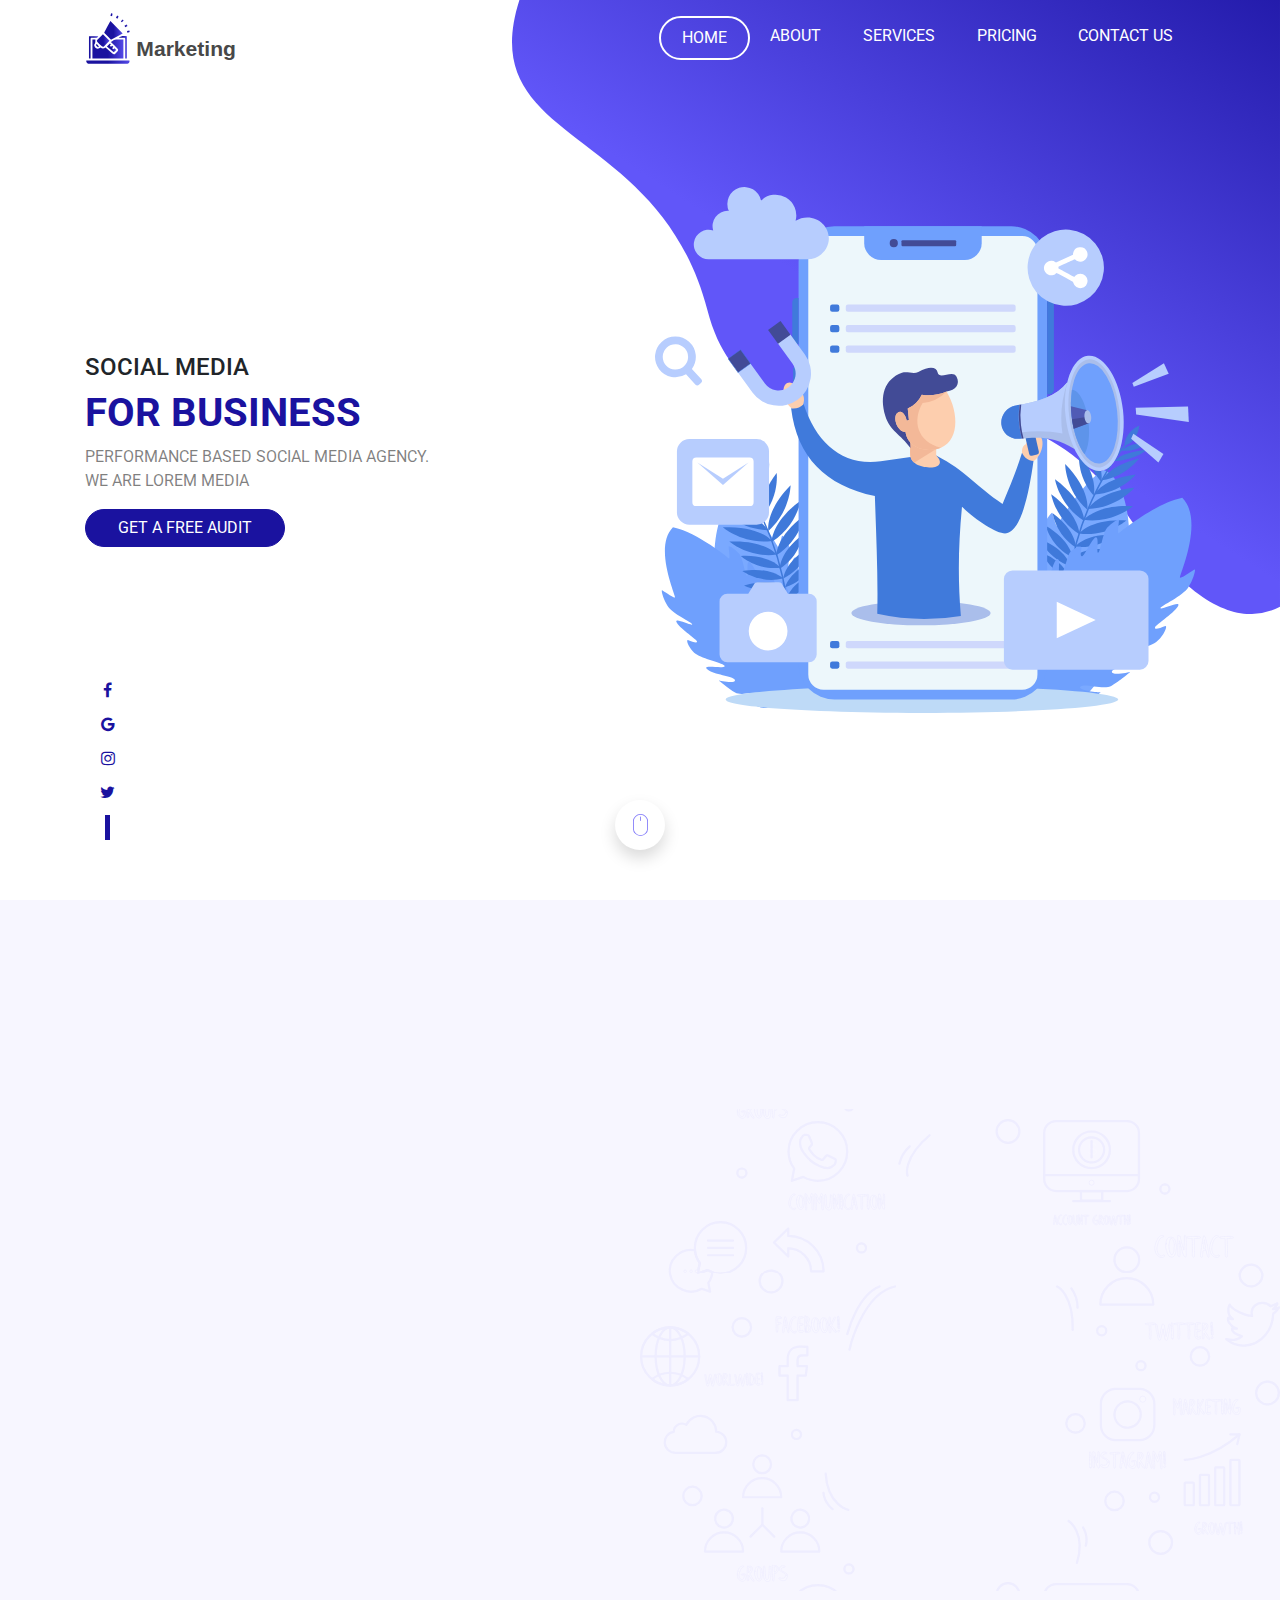
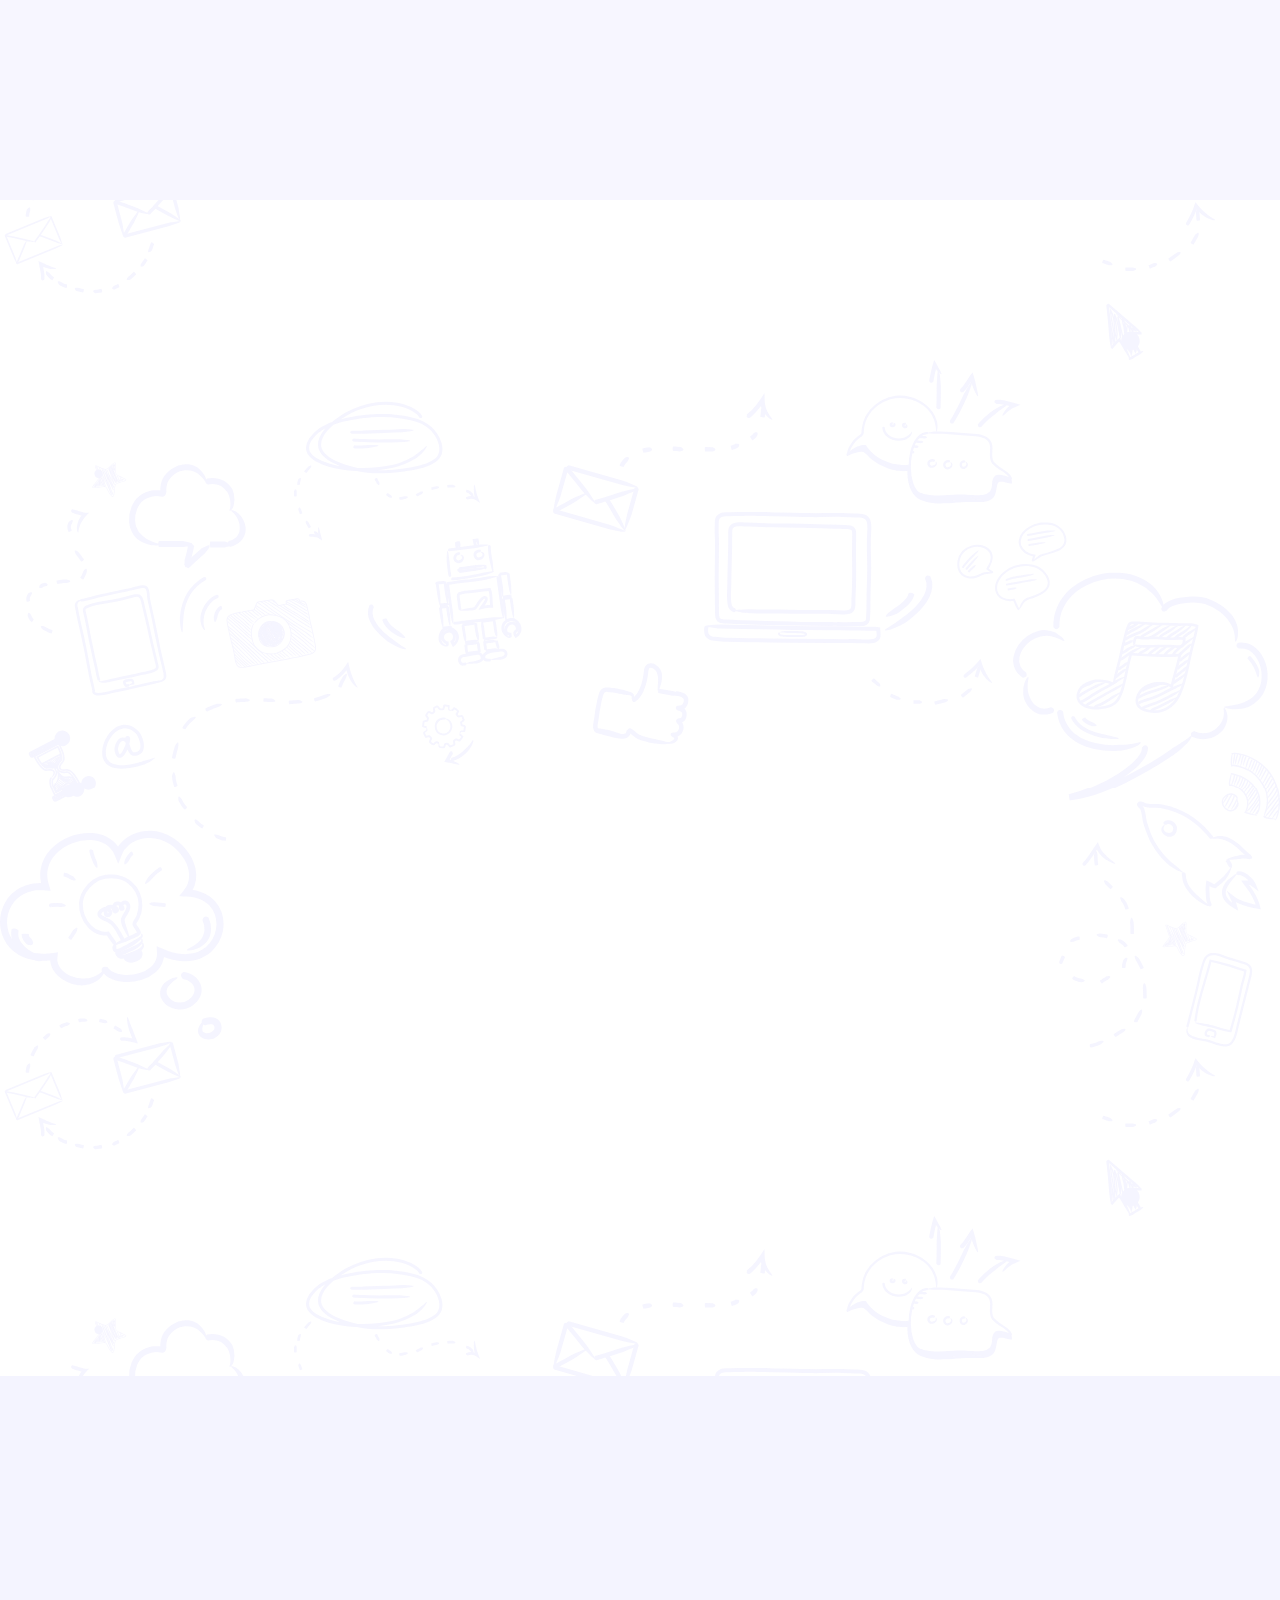
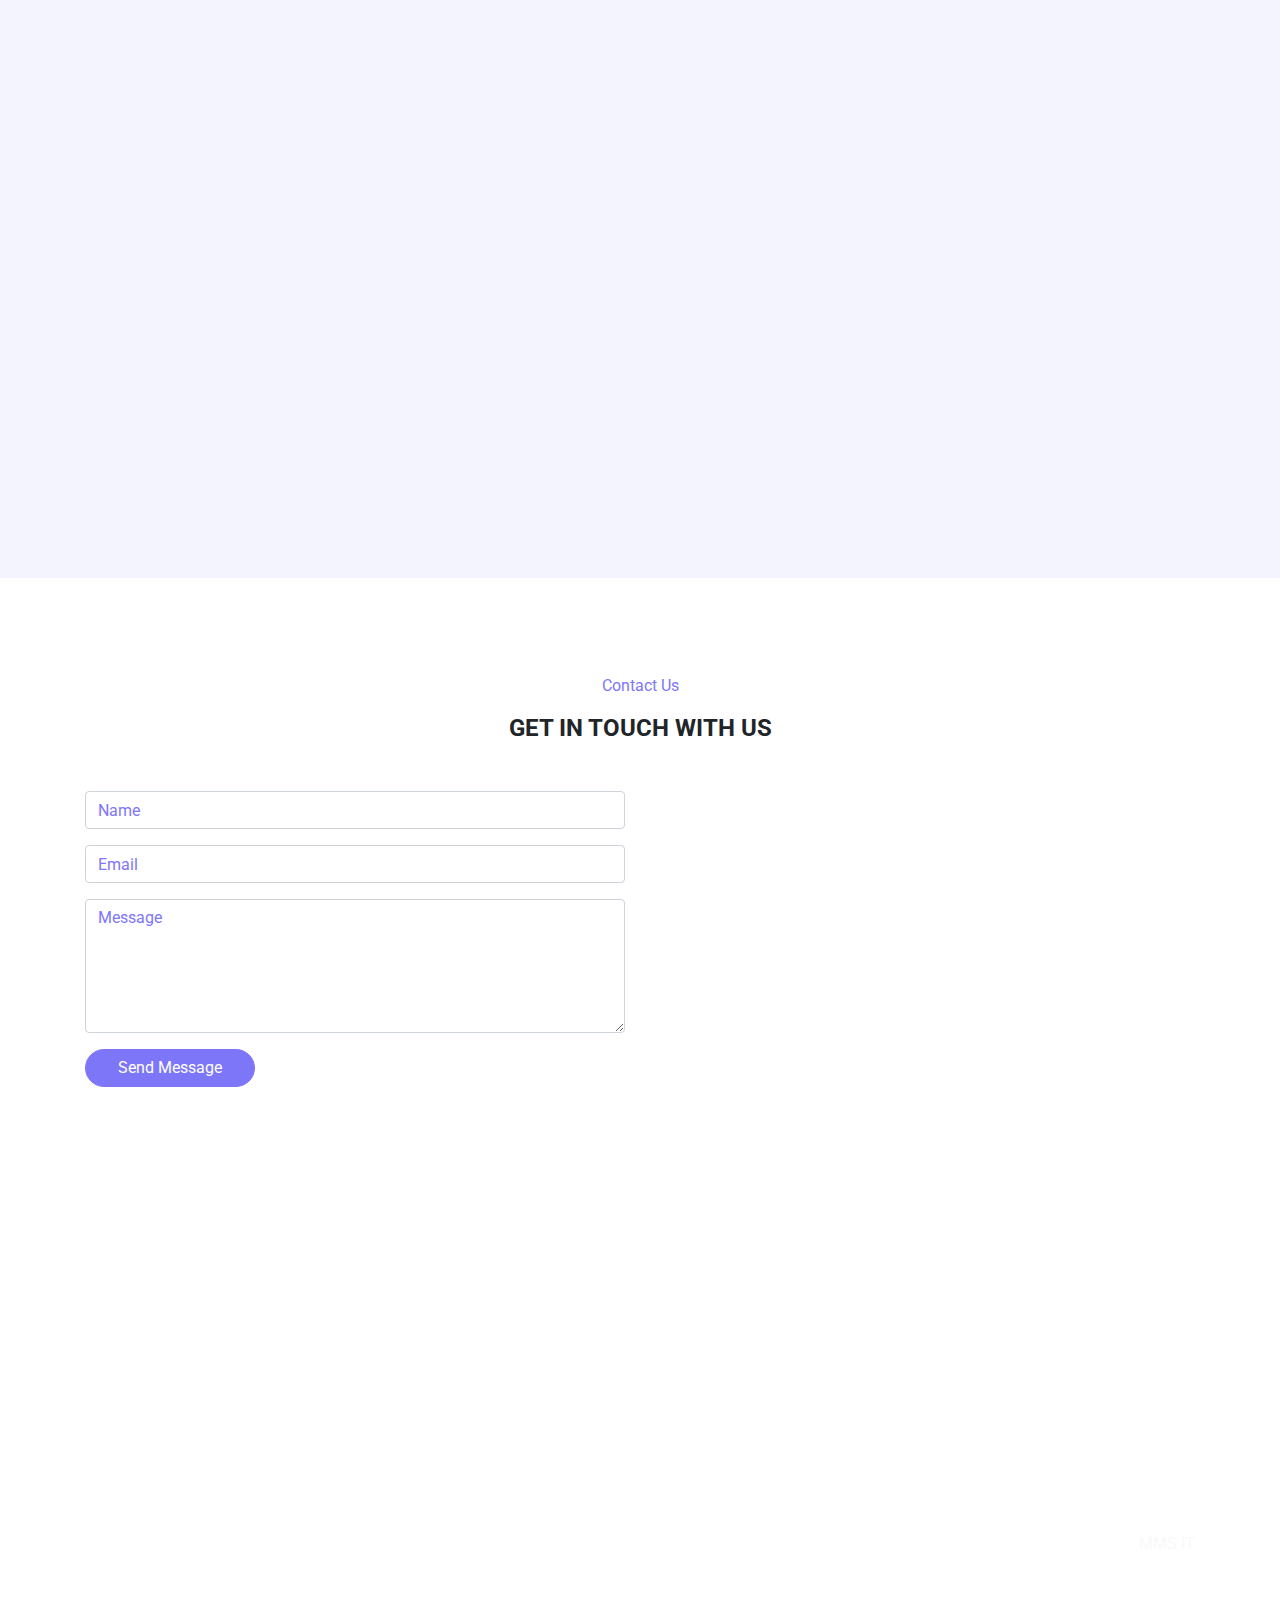
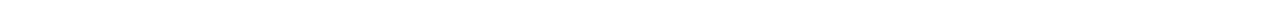
<file: index.html>
<!doctype html>

<div class="loader-container" style="z-index: 2000">
    <div class="loader">Loading...</div>
</div>

<html lang="en">
<head>
    <meta charset="UTF-8">
    <meta name="viewport"
          content="width=device-width, user-scalable=no, initial-scale=1.0, maximum-scale=1.0, minimum-scale=1.0">
    <meta http-equiv="X-UA-Compatible" content="ie=edge">
    <title>Marketing</title>

    <meta name="viewport" content="width=device-width, initial-scale=1">
    <meta name="description" content="Student Project for SWD 6"/>
<!--    <meta name="keywords" content="mms, mms it, it service, best it service, php class, web developer, web class"/>-->
    <meta name="author" content="MMS Developer Team"/>


    <!-- Facebook and Twitter integration -->
    <meta property="og:title" content="Student Project for SWD 6"/>
    <meta property="og:image" content="img/site-ss.png"/>
    <meta property="og:url" content="http://swd6.mmsit.website/"/>
    <meta property="og:site_name" content="Sutdent Porject"/>
    <meta property="og:description" content="ကျောင်းသားများအတွက် သင်ကြားရေး Project ဖြစ်ပါတယ်"/>
    <link rel="shortcut icon" type="image/x-icon" href="project/img/favicon.ico" />

    <style>
        .loader-container{
            display: flex;
            justify-content: center;
            align-items: center;
            background-color: white;
            height: 100vh;
            width: 100%;
            position: fixed;
            z-index: 2000;

        }
        .loader {
            color: #1A129F;
            font-size: 20px;
            margin: 100px auto;
            width: 1em;
            height: 1em;
            border-radius: 50%;
            position: relative;
            text-indent: -9999em;
            -webkit-animation: load4 1.3s infinite linear;
            animation: load4 1.3s infinite linear;
            -webkit-transform: translateZ(0);
            -ms-transform: translateZ(0);
            transform: translateZ(0);
        }
        @-webkit-keyframes load4 {
            0%,
            100% {
                box-shadow: 0 -3em 0 0.2em, 2em -2em 0 0em, 3em 0 0 -1em, 2em 2em 0 -1em, 0 3em 0 -1em, -2em 2em 0 -1em, -3em 0 0 -1em, -2em -2em 0 0;
            }
            12.5% {
                box-shadow: 0 -3em 0 0, 2em -2em 0 0.2em, 3em 0 0 0, 2em 2em 0 -1em, 0 3em 0 -1em, -2em 2em 0 -1em, -3em 0 0 -1em, -2em -2em 0 -1em;
            }
            25% {
                box-shadow: 0 -3em 0 -0.5em, 2em -2em 0 0, 3em 0 0 0.2em, 2em 2em 0 0, 0 3em 0 -1em, -2em 2em 0 -1em, -3em 0 0 -1em, -2em -2em 0 -1em;
            }
            37.5% {
                box-shadow: 0 -3em 0 -1em, 2em -2em 0 -1em, 3em 0em 0 0, 2em 2em 0 0.2em, 0 3em 0 0em, -2em 2em 0 -1em, -3em 0em 0 -1em, -2em -2em 0 -1em;
            }
            50% {
                box-shadow: 0 -3em 0 -1em, 2em -2em 0 -1em, 3em 0 0 -1em, 2em 2em 0 0em, 0 3em 0 0.2em, -2em 2em 0 0, -3em 0em 0 -1em, -2em -2em 0 -1em;
            }
            62.5% {
                box-shadow: 0 -3em 0 -1em, 2em -2em 0 -1em, 3em 0 0 -1em, 2em 2em 0 -1em, 0 3em 0 0, -2em 2em 0 0.2em, -3em 0 0 0, -2em -2em 0 -1em;
            }
            75% {
                box-shadow: 0em -3em 0 -1em, 2em -2em 0 -1em, 3em 0em 0 -1em, 2em 2em 0 -1em, 0 3em 0 -1em, -2em 2em 0 0, -3em 0em 0 0.2em, -2em -2em 0 0;
            }
            87.5% {
                box-shadow: 0em -3em 0 0, 2em -2em 0 -1em, 3em 0 0 -1em, 2em 2em 0 -1em, 0 3em 0 -1em, -2em 2em 0 0, -3em 0em 0 0, -2em -2em 0 0.2em;
            }
        }
        @keyframes load4 {
            0%,
            100% {
                box-shadow: 0 -3em 0 0.2em, 2em -2em 0 0em, 3em 0 0 -1em, 2em 2em 0 -1em, 0 3em 0 -1em, -2em 2em 0 -1em, -3em 0 0 -1em, -2em -2em 0 0;
            }
            12.5% {
                box-shadow: 0 -3em 0 0, 2em -2em 0 0.2em, 3em 0 0 0, 2em 2em 0 -1em, 0 3em 0 -1em, -2em 2em 0 -1em, -3em 0 0 -1em, -2em -2em 0 -1em;
            }
            25% {
                box-shadow: 0 -3em 0 -0.5em, 2em -2em 0 0, 3em 0 0 0.2em, 2em 2em 0 0, 0 3em 0 -1em, -2em 2em 0 -1em, -3em 0 0 -1em, -2em -2em 0 -1em;
            }
            37.5% {
                box-shadow: 0 -3em 0 -1em, 2em -2em 0 -1em, 3em 0em 0 0, 2em 2em 0 0.2em, 0 3em 0 0em, -2em 2em 0 -1em, -3em 0em 0 -1em, -2em -2em 0 -1em;
            }
            50% {
                box-shadow: 0 -3em 0 -1em, 2em -2em 0 -1em, 3em 0 0 -1em, 2em 2em 0 0em, 0 3em 0 0.2em, -2em 2em 0 0, -3em 0em 0 -1em, -2em -2em 0 -1em;
            }
            62.5% {
                box-shadow: 0 -3em 0 -1em, 2em -2em 0 -1em, 3em 0 0 -1em, 2em 2em 0 -1em, 0 3em 0 0, -2em 2em 0 0.2em, -3em 0 0 0, -2em -2em 0 -1em;
            }
            75% {
                box-shadow: 0em -3em 0 -1em, 2em -2em 0 -1em, 3em 0em 0 -1em, 2em 2em 0 -1em, 0 3em 0 -1em, -2em 2em 0 0, -3em 0em 0 0.2em, -2em -2em 0 0;
            }
            87.5% {
                box-shadow: 0em -3em 0 0, 2em -2em 0 -1em, 3em 0 0 -1em, 2em 2em 0 -1em, 0 3em 0 -1em, -2em 2em 0 0, -3em 0em 0 0, -2em -2em 0 0.2em;
            }
        }

    </style>
    <link rel="stylesheet" href="project/css/bootstrap.css">
    <link rel="stylesheet" href="project/css/font-awesome.css">
    <link rel="stylesheet" href="project/vendor/slick/slick.css">
    <link rel="stylesheet" href="project/vendor/slick/slick-theme.css">
    <link rel="stylesheet" href="project/vendor/animate_it/animate.css">
    <link rel="stylesheet" href="project/css/style.css">
</head>
<body>




<header class="container-fluid site-nav animated slideInDown">
    <div class="row">
        <div class="container">
            <div class="row">
                <div class="col-12 px-0">
                    <nav class="navbar align-items-center d-flex navbar-expand-lg navbar-dark">
                        <a class="navbar-brand" href="#">
                            <img src="project/img/logo-long.svg" class="site-logo" alt="">
                        </a>
                        <button class="navbar-toggler border-0" type="button" data-toggle="collapse" data-target="#navbarSupportedContent" aria-controls="navbarSupportedContent" aria-expanded="false" aria-label="Toggle navigation">
                            <i class="fa fa-bars fa-2x menu-icon"></i>
                        </button>

                        <div class="collapse navbar-collapse justify-content-end" id="navbarSupportedContent">
                            <ul class="navbar-nav">
                                <li class="nav-item">
                                    <a class="nav-link text-uppercase" href="#home">Home</a>
                                </li>

                                <li class="nav-item">
                                    <a class="nav-link text-uppercase" href="#about">About</a>
                                </li>

                                <li class="nav-item">
                                    <a class="nav-link text-uppercase" href="#services">Services</a>
                                </li>

                                <li class="nav-item">
                                    <a class="nav-link text-uppercase" href="#pricing">Pricing</a>
                                </li>

                                <li class="nav-item">
                                    <a class="nav-link text-uppercase" href="#contact">Contact Us</a>
                                </li>

                            </ul>
                        </div>
                    </nav>

                </div>
            </div>
        </div>
    </div>
</header>

<section id="home" class="home container-fluid">
    <div class="row">
        <div class="container">
            <div class="row min-vh-100 align-items-center flex-column-reverse flex-md-row">
                <div class="col-12 col-md-6">
                    <div class="my-3 animated slideInLeft ani-delay-1" >
                        <h4 class="text-uppercase">Social Media</h4>
                        <h1 class="text-uppercase font-weight-bolder text-primary">For Business</h1>
                        <p class="text-uppercase text-black-50">
                            PERFORMANCE BASED SOCIAL MEDIA AGENCY.
                            <br class="d-block d-md-none d-lg-block">
                            WE ARE LOREM MEDIA
                        </p>

                        <a href="#" class="btn btn-primary text-uppercase">Get A Free Audit</a>
                    </div>
                </div>
                <div class="col-12 col-md-6">
                        <div class="my-3 mr-5 mr-md-0 animated slideInRight ani-delay-2" >
                            <img src="project/img/content-1.svg" class="w-100" alt="">
                        </div>
                </div>
            </div>
        </div>
    </div>
    <div class="social-v animated slideInLeft ani-delay-3">
        <a href="">
            <i class="fa fa-facebook"></i>
        </a>

        <a href="">
            <i class="fa fa-google"></i>
        </a>
        <a href="">
            <i class="fa fa-instagram"></i>
        </a>
        <a href="">
            <i class="fa fa-twitter"></i>
        </a>

        <a  class="bg-primary" style="width: 5px;height: 25px"></a>

    </div>
    <a class="scroll-to-next shadow animated fadeIn ani-delay-3"  href="#about">
        <img src="project/img/mouse.svg" class="animated bounce" style="width: 15px;animation-iteration-count: infinite" alt="">
    </a>
</section>
<section id="about" class="container-fluid about py-5 py-md-0">
    <div class="row min-vh-100 align-items-center py-5 py-md-0">
        <div class="col-12 col-md-6 py-3 py-md-5">
            <div class="text-right mr-5 mr-md-0 wow slideInLeft">
                <img src="project/img/content-2.svg" class="w-75 content-2" alt="">
            </div>
        </div>
        <div class="col-12 col-md-6 about-text py-3 py-md-5">

            <div class="w-75 content-2-text wow slideInRight">
                <p class="text-secondary">Biography</p>
                <h4 class="text-uppercase">Who We Are ?</h4>
                <p class="text-black-50 py-4">
                    Lorem Media is a full-service social media agency. We offer businesses innovative solutions that deliver the right type of audience to you in the most effective strategies possible. We strive to develop a community around your business, polishing your branding, and improving your public relations.
                    Social Media is now one of the most powerful marketing tools with the ability to communicate with a target audience in real time.
                </p>
                <p>
                    It's 2019: time to sink or swim.
                </p>
                <a href="#" class="btn btn-primary text-uppercase">See More</a>
            </div>

        </div>
    </div>
</section>
<section id="services" class="container-fluid services">
    <div class="row pb-5 min-vh-100">
        <div class="container">
            <div class="row pt-5">
                <div class="col-12">
                    <div class="my-5 wow slideInDown">
                        <p class="text-secondary">Our Services</p>
                        <h4 class="text-uppercase font-weight-bolder">What We Offer ?</h4>
                    </div>
                </div>
                <div class="col-12 col-md-4">
                    <div class="card shadow mb-5 services-card wow slideInRight ani-delay-1">
                        <div class="card-body">
                            <div class="">
                                <img src="project/img/icon-1.svg" alt="">
                            </div>
                            <p class="font-weight-bolder text-primary my-4">
                                SOCIAL MEDIA MANAGEMENT
                            </p>
                            <p class="mb-4 text-black-50 services-card-des font-weight-lighter">
                                Perfect for growing your brand’s social community and engage with the right
                                audience. We manage everything from curation of content to management of
                                comments and everything in between.
                            </p>
                            <div class="">
                                <a href="#" class="btn btn-secondary">See More</a>
                            </div>
                        </div>
                    </div>
                </div>
                <div class="col-12 col-md-4">
                    <div class="card shadow mb-5 services-card wow slideInRight ani-delay-2">
                        <div class="card-body">
                            <div class="">
                                <img src="project/img/icon-2.svg" alt="">
                            </div>
                            <p class="font-weight-bolder services-card-title text-primary my-4">
                                SOCIALS GROWTH CAMPAIGN
                            </p>
                            <p class="mb-4 text-black-50 services-card-des font-weight-lighter">
                                Our social growth campaign will have your socials come alive.
                                With constant growth and engagement you will be sure to have the thriving you’ve been looking for.
                            </p>
                            <div class="">
                                <a href="#" class="btn btn-secondary">See More</a>
                            </div>
                        </div>
                    </div>
                </div>
                <div class="col-12 col-md-4">
                    <div class="card shadow mb-5 services-card wow slideInRight ani-delay-3">
                        <div class="card-body">
                            <div class="">
                                <img src="project/img/icon-3.svg" alt="">
                            </div>
                            <p class="font-weight-bolder text-primary my-4">
                                BRANDING & MEDIA
                            </p>
                            <p class="mb-4 text-black-50 services-card-des font-weight-lighter">
                                Done right, branding offers a company an edge over the competition. So what exactly is branding, and why is it important for companies to integrate a well-rounded branding and media strategy?
                            </p>
                            <div class="">
                                <a href="#" class="btn btn-secondary">See More</a>
                            </div>
                        </div>
                    </div>
                </div>
                <div class="col-12 col-md-4">
                    <div class="card shadow mb-5 services-card wow slideInLeft ani-delay-3">
                        <div class="card-body">
                            <div class="">
                                <img src="project/img/icon-4.svg" alt="">
                            </div>
                            <p class="font-weight-bolder text-primary my-4">
                                INFLUENCER MARKETING
                            </p>
                            <p class="mb-4 text-black-50 services-card-des font-weight-lighter">
                                We will pair your business with influencers that speak to your audience. Influencer Marketing is the most effective way to reach a loyal audience.
                            </p>
                            <div class="">
                                <a href="#" class="btn btn-secondary">See More</a>
                            </div>
                        </div>
                    </div>
                </div>
                <div class="col-12 col-md-4">
                    <div class="card shadow mb-5 services-card wow slideInLeft ani-delay-2">
                        <div class="card-body">
                            <div class="">
                                <img src="project/img/icon-5.svg" alt="">
                            </div>
                            <p class="font-weight-bolder text-primary my-4">
                                SOCIAL MEDIA PAID ADVERTISING
                            </p>
                            <p class="mb-4 text-black-50 services-card-des font-weight-lighter">
                                Our ad campaigns will bring you the results your looking for. From brand awareness campaigns to lead funnels, we have got the tools to create the right ads for your business. Our re-targeting campaigns will be sure to get your visitors coming back to your site.
                            </p>
                            <div class="">
                                <a href="#" class="btn btn-secondary">See More</a>
                            </div>
                        </div>
                    </div>
                </div>
                <div class="col-12 col-md-4">
                    <div class="card shadow mb-5 services-card wow slideInLeft ani-delay-1">
                        <div class="card-body">
                            <div class="">
                                <img src="project/img/icon-6.svg" alt="">
                            </div>
                            <p class="font-weight-bolder text-primary my-4">
                                CONTENT MARKETING SERVICES
                            </p>
                            <p class="mb-4 text-black-50 services-card-des font-weight-lighter">
                                We can create and provide your company with the best content marketing for your socials to improve online presence. Creating valuable and quality content helps boost conversions and improve customer retention.
                            </p>
                            <div class="">
                                <a href="#" class="btn btn-secondary">See More</a>
                            </div>
                        </div>
                    </div>
                </div>
            </div>
        </div>
    </div>
</section>
<section id="pricing" class="container-fluid pricing">
    <div class="row py-5">
        <section class="container">
            <div class="row">
                <div class="col-12">
                    <div class="my-5 text-center wow slideInDown ani-delay-1">
                        <p class="text-secondary">Pricing</p>
                        <h4 class="text-uppercase font-weight-bolder">Our Pricing</h4>
                    </div>
                </div>
            </div>
            <div class="row pt-5 pricing-slide wow slideInDown ">
                <div class="col-12 col-md-4">
                    <div class="card shadow mb-5 services-card">
                        <div class="card-body text-center">
                            <h4 class="my-5 font-weight-bolder text-primary text-uppercase">One Package</h4>
                            <p>
                                Lorem ipsum dolor sit amet, consectetur adipisicing elit. Accusantium animi, aspernatur error
                            </p>
                            <h4 class="my-5 font-weight-bolder text-primary">
                                $ 100
                            </h4>
                            <a href="#" class="btn btn-outline-primary mb-5">See Detial</a>
                        </div>
                    </div>
                </div>
                <div class="col-12 col-md-4">
                    <div class="card shadow mb-5 services-card">
                        <div class="card-body text-center">
                            <h4 class="my-5 font-weight-bolder text-primary text-uppercase">Two Package</h4>
                            <p>
                                Lorem ipsum dolor sit amet, consectetur adipisicing elit. Accusantium animi, aspernatur error
                            </p>
                            <h4 class="my-5 font-weight-bolder text-primary">
                                $ 120
                            </h4>
                            <a href="#" class="btn btn-outline-primary mb-5">See Detial</a>
                        </div>
                    </div>
                </div>
                <div class="col-12 col-md-4">
                    <div class="card shadow mb-5 services-card">
                        <div class="card-body text-center">
                            <h4 class="my-5 font-weight-bolder text-primary text-uppercase">Three Package</h4>
                            <p>
                                Lorem ipsum dolor sit amet, consectetur adipisicing elit. Accusantium animi, aspernatur error
                            </p>
                            <h4 class="my-5 font-weight-bolder text-primary">
                                $ 130
                            </h4>
                            <a href="#" class="btn btn-outline-primary mb-5">See Detial</a>
                        </div>
                    </div>
                </div>

                <div class="col-12 col-md-4">
                    <div class="card shadow mb-5 services-card">
                        <div class="card-body text-center">
                            <h4 class="my-5 font-weight-bolder text-primary text-uppercase">Four Package</h4>
                            <p>
                                Lorem ipsum dolor sit amet, consectetur adipisicing elit. Accusantium animi, aspernatur error
                            </p>
                            <h4 class="my-5 font-weight-bolder text-primary">
                                $ 140
                            </h4>
                            <a href="#" class="btn btn-outline-primary mb-5">See Detial</a>
                        </div>
                    </div>
                </div>
                <div class="col-12 col-md-4">
                    <div class="card shadow mb-5 services-card">
                        <div class="card-body text-center">
                            <h4 class="my-5 font-weight-bolder text-primary text-uppercase">Five Package</h4>
                            <p>
                                Lorem ipsum dolor sit amet, consectetur adipisicing elit. Accusantium animi, aspernatur error
                            </p>
                            <h4 class="my-5 font-weight-bolder text-primary">
                                $ 150
                            </h4>
                            <a href="#" class="btn btn-outline-primary mb-5">See Detial</a>
                        </div>
                    </div>
                </div>
                <div class="col-12 col-md-4">
                    <div class="card shadow mb-5 services-card">
                        <div class="card-body text-center">
                            <h4 class="my-5 font-weight-bolder text-primary text-uppercase">Six Package</h4>
                            <p>
                                Lorem ipsum dolor sit amet, consectetur adipisicing elit. Accusantium animi, aspernatur error
                            </p>
                            <h4 class="my-5 font-weight-bolder text-primary">
                                $ 160
                            </h4>
                            <a href="#" class="btn btn-outline-primary mb-5">See Detial</a>
                        </div>
                    </div>
                </div>

                <div class="col-12 col-md-4">
                    <div class="card shadow mb-5 services-card">
                        <div class="card-body text-center">
                            <h4 class="my-5 font-weight-bolder text-primary text-uppercase">Seven Package</h4>
                            <p>
                                Lorem ipsum dolor sit amet, consectetur adipisicing elit. Accusantium animi, aspernatur error
                            </p>
                            <h4 class="my-5 font-weight-bolder text-primary">
                                $ 170
                            </h4>
                            <a href="#" class="btn btn-outline-primary mb-5">See Detial</a>
                        </div>
                    </div>
                </div>
                <div class="col-12 col-md-4">
                    <div class="card shadow mb-5 services-card">
                        <div class="card-body text-center">
                            <h4 class="my-5 font-weight-bolder text-primary text-uppercase">Eight Package</h4>
                            <p>
                                Lorem ipsum dolor sit amet, consectetur adipisicing elit. Accusantium animi, aspernatur error
                            </p>
                            <h4 class="my-5 font-weight-bolder text-primary">
                                $ 180
                            </h4>
                            <a href="#" class="btn btn-outline-primary mb-5">See Detial</a>
                        </div>
                    </div>
                </div>
                <div class="col-12 col-md-4">
                    <div class="card shadow mb-5 services-card">
                        <div class="card-body text-center">
                            <h4 class="my-5 font-weight-bolder text-primary text-uppercase">Nine Package</h4>
                            <p>
                                Lorem ipsum dolor sit amet, consectetur adipisicing elit. Accusantium animi, aspernatur error
                            </p>
                            <h4 class="my-5 font-weight-bolder text-primary">
                                $ 190
                            </h4>
                            <a href="#" class="btn btn-outline-primary mb-5">See Detial</a>
                        </div>
                    </div>
                </div>
            </div>
        </section>
    </div>
</section>
<section id="contact" class="container-fluid contact">
    <div class="row">
        <div class="container">
            <div class="row py-5">
                <div class="col-12">
                    <div class="my-5 text-center">
                        <p class="text-secondary">Contact Us</p>
                        <h4 class="text-uppercase font-weight-bolder">Get In Touch With Us</h4>
                    </div>
                </div>
                <div class="col-12 col-md-6">
                    <form action="#">
                        <div class="form-group">
                            <input type="text" class="form-control" placeholder="Name">
                        </div>
                        <div class="form-group">
                            <input type="text" class="form-control" placeholder="Email">
                        </div>
                        <div class="form-group">
                            <textarea type="text" class="form-control" rows="5" placeholder="Message"></textarea>
                        </div>
                        <div class="form-group">
                            <button class="btn btn-secondary">
                                Send Message
                            </button>
                        </div>
                    </form>
                </div>
                <div class="col-12 col-md-6">
                    <iframe src="https://www.google.com/maps/embed?pb=!1m18!1m12!1m3!1d3819.9792762734314!2d96.1598197153703!3d16.77770662451635!2m3!1f0!2f0!3f0!3m2!1i1024!2i768!4f13.1!3m3!1m2!1s0x30c1ec91e8faaaab%3A0x7e3c9e47b88edcf0!2sMiMber%20Institute%20Of%20Management%20Studies!5e0!3m2!1sen!2smm!4v1586727270997!5m2!1sen!2smm" width="100%" height="300" frameborder="0" style="border:0;" allowfullscreen="" aria-hidden="false" tabindex="0"></iframe>
                </div>
            </div>
        </div>
    </div>
    <div class="row">
        <footer class="col-12 footer">
            <div class="container">
                <div class="row">
                    <div class="col-12 col-md-6 col-lg-3  mb-5">
                        <div class="text-white text-center">
                            <p class="text-uppercase">Stay In Touch</p>
                            <h1 class="text-uppercase mb-4 font-weight-bolder">Marketing</h1>
                            <div class="d-flex justify-content-around social-icon">
                                <a href="">
                                    <i class="text-white fa fa-facebook-f"></i>
                                </a>
                                <a href="">
                                    <i class="text-white fa fa-google-plus"></i>
                                </a>
                                <a href="">
                                    <i class="text-white fa fa-twitter"></i>
                                </a>
                                <a href="">
                                    <i class="text-white fa fa-instagram"></i>
                                </a>
                            </div>
                        </div>
                    </div>
                    <div class="col-12 col-md-6 col-lg-3  mb-5">
                        <div class="text-white ">
                            <h4 class="text-uppercase mb-4">Quick Links</h4>
                            <div class="font-weight-light">
                                <a href="#" class="text-white text-uppercase mb-3">About</a>
                                <br>
                                <a href="#" class="text-white text-uppercase mb-3">Home</a>
                                <br>
                                <a href="#" class="text-white text-uppercase mb-3">Pricing</a>
                                <br>
                                <a href="#" class="text-white text-uppercase mb-3">Location</a>
                                <br>
                                <a href="#" class="text-white text-uppercase mb-3">Office</a>
                            </div>
                        </div>
                    </div>
                    <div class="col-12 col-md-6 col-lg-3  mb-5">
                        <div class="text-white">
                            <h4 class="text-uppercase mb-4">Hours</h4>
                            <div class="font-weight-light">
                                <table>
                                    <tr>
                                        <td style="width: 150px">Monday</td>
                                        <td>: 9:00 - 18:00</td>
                                    </tr>
                                    <tr>
                                        <td>Tuesday</td>
                                        <td>: 9:00 - 18:00</td>
                                    </tr>
                                    <tr>
                                        <td>Wednesday</td>
                                        <td>: 9:00 - 18:00</td>
                                    </tr>
                                    <tr>
                                        <td>Thursday</td>
                                        <td>: 9:00 - 18:00</td>
                                    </tr>
                                    <tr>
                                        <td>Friday</td>
                                        <td>: 9:00 - 18:00</td>
                                    </tr>
                                </table>
                            </div>
                        </div>
                    </div>
                    <div class="col-12 col-md-6 col-lg-3  mb-5">
                        <div class="text-white">
                            <h4 class="text-uppercase mb-4">Contact</h4>
                            <div class="font-weight-light">
                                <a href="#" class="text-white text-uppercase mb-3">
                                    <i class="fa fa-phone-square fa-fw"></i> 09250152018
                                </a>
                                <br>
                                <a href="#" class="text-white text-uppercase mb-3">
                                    <i class="fa fa-envelope fa-fw"></i> mms@gmail.com
                                </a>
                                <br>
                                <a href="#" class="text-white text-uppercase mb-3">
                                    <i class="fa fa-map fa-fw"></i> Pansodan Street, Yangon
                                </a>


                            </div>
                        </div>
                    </div>
                </div>
                <div class="row">
                    <div class="col-12">
                        <div class="pb-5 d-flex flex-column flex-lg-row justify-content-between">
                            <span class="text-white">© Copyright Myanma Pivot. All Rights Reserved</span>
                            <span class="text-white">Designed by <a href="http://mms-it.com" class="text-light">MMS IT</a></span>
                        </div>
                    </div>
                </div>
            </div>
        </footer>
    </div>
</section>



<script src="project/js/jquery.js"></script>
<script src="project/js/bootstrap.js"></script>
<script src="project/vendor/slick/slick.min.js"></script>
<script src="project/vendor/wow/wow.js"></script>
<script src="project/vendor/way_point/jquery.waypoints.min.js"></script>
<script src="project/js/app.js"></script>

</body>
</html>
</file>
<file: project/css/style.css>
@import url('https://fonts.googleapis.com/css2?family=Roboto:wght@100;400;700;900&display=swap');

*{
    font-family: 'Roboto', sans-serif;
}

html{

    scroll-behavior: smooth;

}

body{
   scroll-behavior: smooth;
    height: 500vh;

}

.site-logo{
    width: 150px;
}


.site-nav{
    position: absolute;
    top: 0;
    z-index: 50;
}

.site-nav-scroll{

    position: fixed;
    background-color: #ffffff;
    box-shadow: 0 0 5px #00000020;
    animation: toShow 1s linear;
}

@keyframes toShow {
    from{

        transform: translateY(-200px);

    }to{

    transform: translateY(0);

         }
}

.navbar-toggler:focus{
    outline: none;
}

.nav-link{
    padding: 0.5rem 1.3rem !important;
}

.nav-link.current-section{
    border: 2px solid white;

    border-radius: 10em;
    padding: 0.5rem 1.3rem !important;
}

.site-nav-scroll .nav-link{
    color: #1A129F !important;
}
.site-nav-scroll .nav-link.current-section{
    border: 2px solid #1A129F;
    border-radius: 10em;
    padding: 0.5rem 1.3rem !important;
}
.site-nav-scroll .menu-icon{
    color: #1A129F;
}

.home{
    background-image: url(../img/bg-shape.svg);
    background-repeat: no-repeat;
    background-position:right  top;
    background-size:60%;
    position: relative;
}

.scroll-to-next{
    position: absolute;
    bottom: 50px;
    left: 0;
    right: 0;
    margin: auto;
    width: 50px;
    height: 50px;
    /*border: 1px solid black;*/
    display: flex;
    justify-content: center;
    align-items: center;
    border-radius: 50%;
}

.social-v{
    position: absolute;
    bottom: 50px;
    left: 100px;
    display: flex;
    flex-direction: column;
    align-items: center;
}

.social-v a{
    display: block;
    margin-bottom: 10px;
    transition: 0.5s;
}

.social-icon a{
    transition: 0.5s;
}
.social-icon a:hover{
    transform: scale(1.5);
}

.social-v a:hover{
    transform: scale(1.5);
}

.about{
    background-color: #7E76F910;
}
.about-text{
    background-image: url("../img/bg-2.svg");
    background-size: 100%;
    background-position: center;
}
.services{
    background-image: url("../img/bg-3.svg");
    background-size: 100%;
    background-position: center;
}

.services-card{
    border-radius: 35px !important;
    border:none !important;
    box-shadow: 0 0.5rem 0.5rem rgba(0, 0, 0, 0.05) !important;
    transition: 0.5s;
}

.services-card:hover{
    box-shadow: 0 0.5rem 1rem rgba(0, 0, 0, 0.15) !important;
    transform: scale(0.98);
}
.services-card img{
    transition: 0.5s;
}

.services-card:hover img{
    transform: translateX(20px);
}

.services-card-des{
    height: 180px;
}

.pricing{
    background-color: #7E76F915;
}

.slick-dots {

    display: flex;
    justify-content: center;
    align-items: center;

}

.slick-dots li{
    width: 10px !important;
    height: 10px !important;
    background-color: transparent;
    border: 2px solid #7E76F9;
    border-radius: 50%;
}
.slick-dots li.slick-active{
    width: 15px !important;
    height: 15px !important;
    background-color: #7E76F9 !important;
}

.contact{
    background-image: url("../img/footer-2.svg"),url("../img/footer-1.svg");
    background-size: auto 80%;
    background-repeat: no-repeat;
    background-position: bottom;
     background-attachment: fixed;
}

.footer{
    padding-top: 150px;
}

.ani-delay-1{
    animation-delay: 0.5s;
}
.ani-delay-2{
    animation-delay: 1s;
}
.ani-delay-3{
    animation-delay: 1.5s;
}
.ani-delay-4{
    animation-delay: 2s;
}
.ani-delay-5{
    animation-delay: 2.5s;
}

@media screen and (max-width: 780px ) {

    .nav-link.current-section{
        border: 2px solid #1A129F;
        border-radius: 10em;
        padding: 0.5rem 1.3rem !important;
    }

    .site-nav{
        background-color: #ffffffee;
        backdrop-filter: blur(5px);
        box-shadow: 0 0 5px #00000015;
    }

    .site-nav .menu-icon{
        color: #1A129F !important;
    }

    .navbar-nav{
        padding-top: 20px;
    }

    .site-nav .nav-link{
        color: #1A129F !important;
        padding: 15px 20px;
        background: #ffffff;
        margin-bottom: 20px;
        box-shadow: 0 0 5px #00000015;
        border-radius: 10em;
    }
    .contact{
        background-size: auto 80%;
    }

}


@media screen and (max-width: 576px ){

    .nav-link.current-section{
        border: 2px solid #1A129F;
        border-radius: 10em;
        padding: 0.5rem 1.3rem !important;
    }

    .content-2,.content-2-text{
        width: 100% !important;
    }

    .contact{
        background-size: auto 80%;
        background-position: center bottom;
    }

    .site-nav{
        background-color: #ffffffee;
        backdrop-filter: blur(5px);
        box-shadow: 0 0 5px #00000015;
    }

    .site-nav .menu-icon{
        color: #1A129F !important;
    }

    .navbar-nav{
        padding-top: 20px;
    }

    .site-nav .nav-link{
        color: #1A129F !important;
        padding: 15px 20px;
        background: #ffffff;
        margin-bottom: 20px;
        box-shadow: 0 0 5px #00000015;
        border-radius: 10em;
    }

    .scroll-to-next{
        bottom: 10px;
        left: auto;
        right: 10px;
        margin: 10px;
        /*display: none;*/
    }

    .social-v{

        bottom: 80px;
        left: auto;
        right: 35px;

        /*display: none;*/

    }
    .contact{
        background-attachment: scroll;
    }

}
</file>
